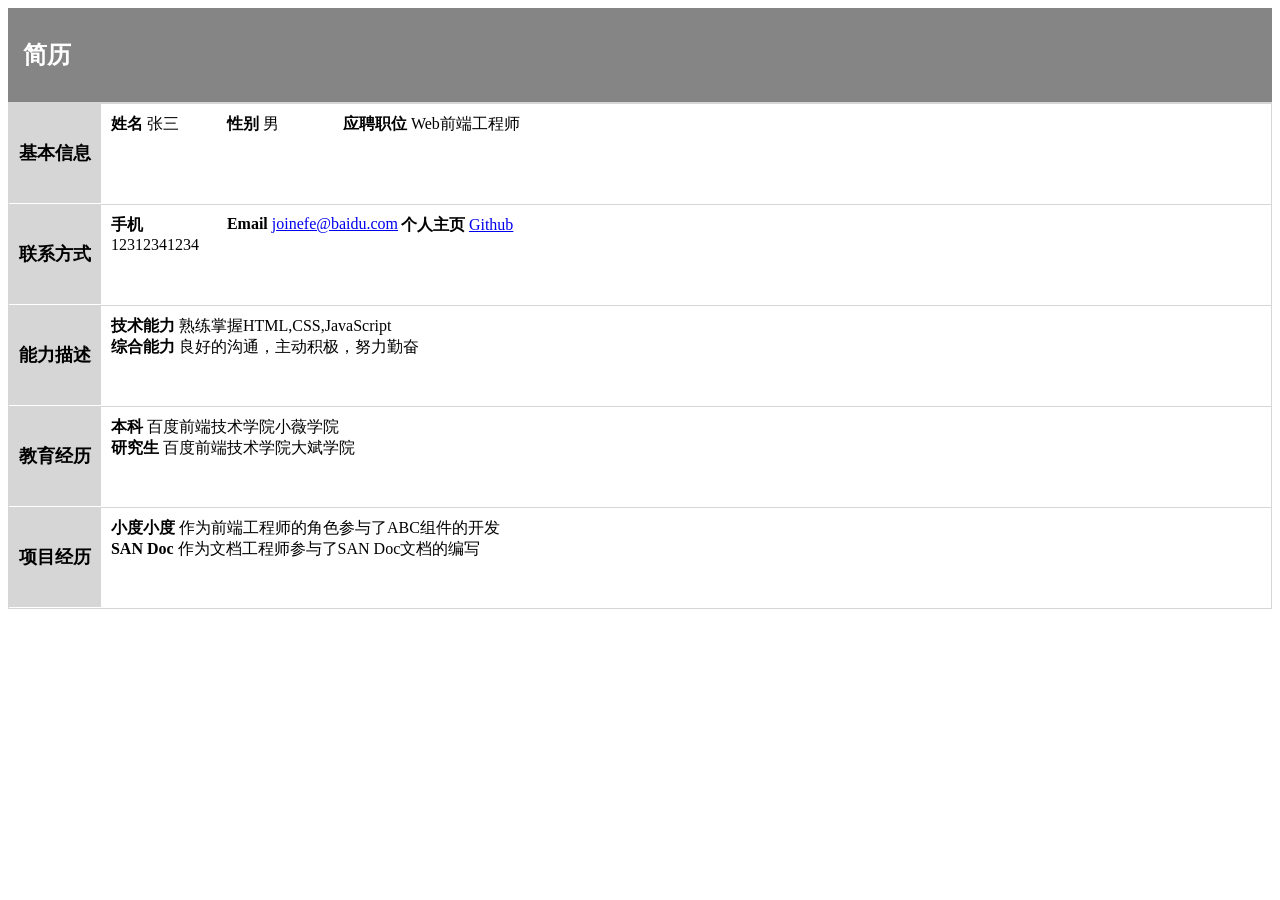
<file: day05-06/index.html>
<!DOCTYPE html>
<html lang="en">

<head>
    <meta charset="UTF-8">
    <meta name="viewport" content="width=device-width, initial-scale=1.0">
    <meta http-equiv="X-UA-Compatible" content="ie=edge">
    <title>Document</title>
    <link rel="stylesheet" href="css/style_3.css">
</head>

<body>
    <div class="container">
        <div class="title">
            <h1>简历</h1>
        </div>
        <div class="info">
            <div class="flexbox">
                <div class="left">
                    <h2>基本信息</h2>
                </div>
                <div class="float_1 clearfix">
                    <div>
                        <strong>姓名</strong>
                        <span>张三</span>
                    </div>
                    <div>
                        <strong>性别</strong>
                        <span>男</span>
                    </div>
                    <div>
                        <strong>应聘职位</strong>
                        <span>Web前端工程师</span>
                    </div>
                </div>
            </div>
            <div class="flexbox">
                <div class="left">
                    <h2>联系方式</h2>
                </div>
                <div class="float_2 clearfix">
                    <div>
                        <strong>手机</strong>
                        <span>12312341234</span>
                    </div>
                    <div>
                        <strong>Email</strong>
                        <a href="#">joinefe@baidu.com</a>
                    </div>
                    <div>
                        <strong>个人主页</strong>
                        <a href="#">Github</a>
                    </div>
                </div>
            </div>
            <div class="flexbox">
                <div class="left">
                    <h2>能力描述</h2>
                </div>
                <div class="right">
                    <div class="ability">
                        <strong>技术能力</strong>
                        <p>熟练掌握HTML,CSS,JavaScript</p>
                    </div>
                    <div class="ability">
                        <strong>综合能力</strong>
                        <p>良好的沟通，主动积极，努力勤奋</p>
                    </div>
                </div>
            </div>
            <div class="flexbox">
                <div class="left">
                    <h2>教育经历</h2>
                </div>
                <div class="right">
                    <div class="ability">
                        <strong>本科</strong>
                        <p>百度前端技术学院小薇学院</p>
                    </div>
                    <div class="ability">
                        <strong>研究生</strong>
                        <p>百度前端技术学院大斌学院</p>
                    </div>
                </div>
            </div>
            <div class="flexbox">
                <div class="left">
                    <h2>项目经历</h2>
                </div>
                <div class="right">
                    <div class="ability">
                        <strong>小度小度</strong>
                        <p>作为前端工程师的角色参与了ABC组件的开发</p>
                    </div>
                    <div class="ability">
                        <strong>SAN Doc</strong>
                        <p>作为文档工程师参与了SAN Doc文档的编写</p>
                    </div>
                </div>
            </div>
        </div>
    </div>
</body>

</html>
</file>
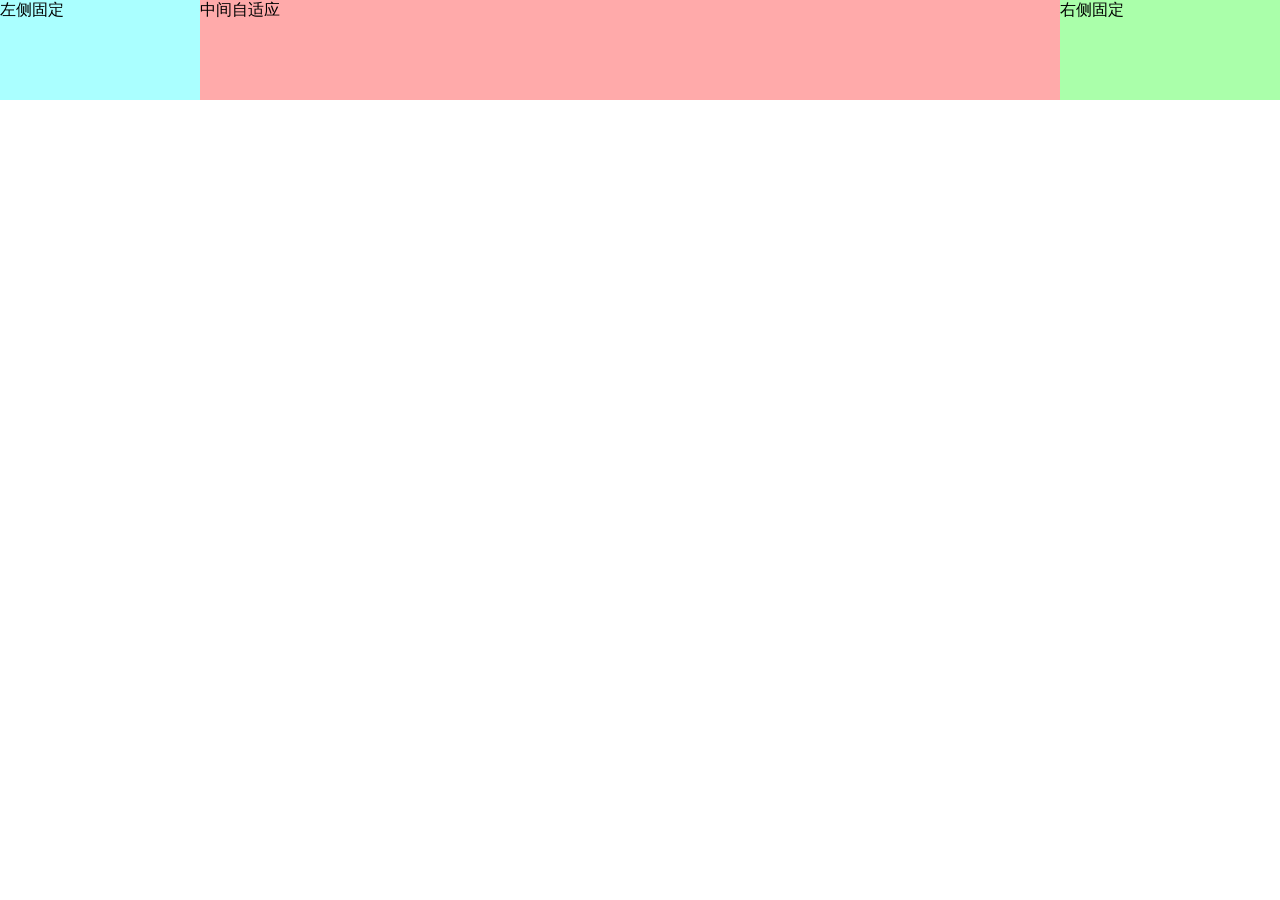
<file: day07-08/task_1/three_column_layout_01.html>
<!DOCTYPE html>
<html lang="en">

<head>
    <meta charset="UTF-8">
    <meta name="viewport" content="width=device-width, initial-scale=1.0">
    <meta http-equiv="X-UA-Compatible" content="ie=edge">
    <title>Document</title>
    <style>
        * {
            margin: 0;
        }

        /* Float */
        /* .left {
            float: left;
            width: 200px;
            height: 100px;
            background-color: #aff;
        }

        .middle {
            height: 100px;
            margin: 0 220px 0 200px;
            background-color: #faa;
        }

        .right {
            float: right;
            width: 200px;
            height: 100px;
            background-color: #afa;
        } */

        /* Position */
        /* .container {
            position: relative;
        }

        .left {
            position: absolute;
            top: 0;
            left: 0;
            width: 200px;
            height: 100px;
            background-color: #aff;
        }

        .right {
            position: absolute;
            top: 0;
            right: 0;
            width: 220px;
            height: 100px;
            background-color: #faa;
        }

        .middle {
            height: 100px;
            margin: 0 220px 0 200px;
            background-color: #afa;
        } */

        /* Flexbox */
        /* .container中的顺序依次为.left .middle .right */
        .container {
            display: flex;
        }

        .left {
            width: 200px;
            height: 100px;
            background-color: #aff;
        }

        .middle {
            flex: 1;
            height: 100px;
            background-color: #faa;
        }

        .right {
            width: 220px;
            height: 100px;
            background-color: #afa;
        }
    </style>
</head>

<body>
    <div class="container">
        <div class="left">左侧固定</div>
        <div class="middle">中间自适应</div>
        <div class="right">右侧固定</div>
    </div>
</body>

</html>
</file>
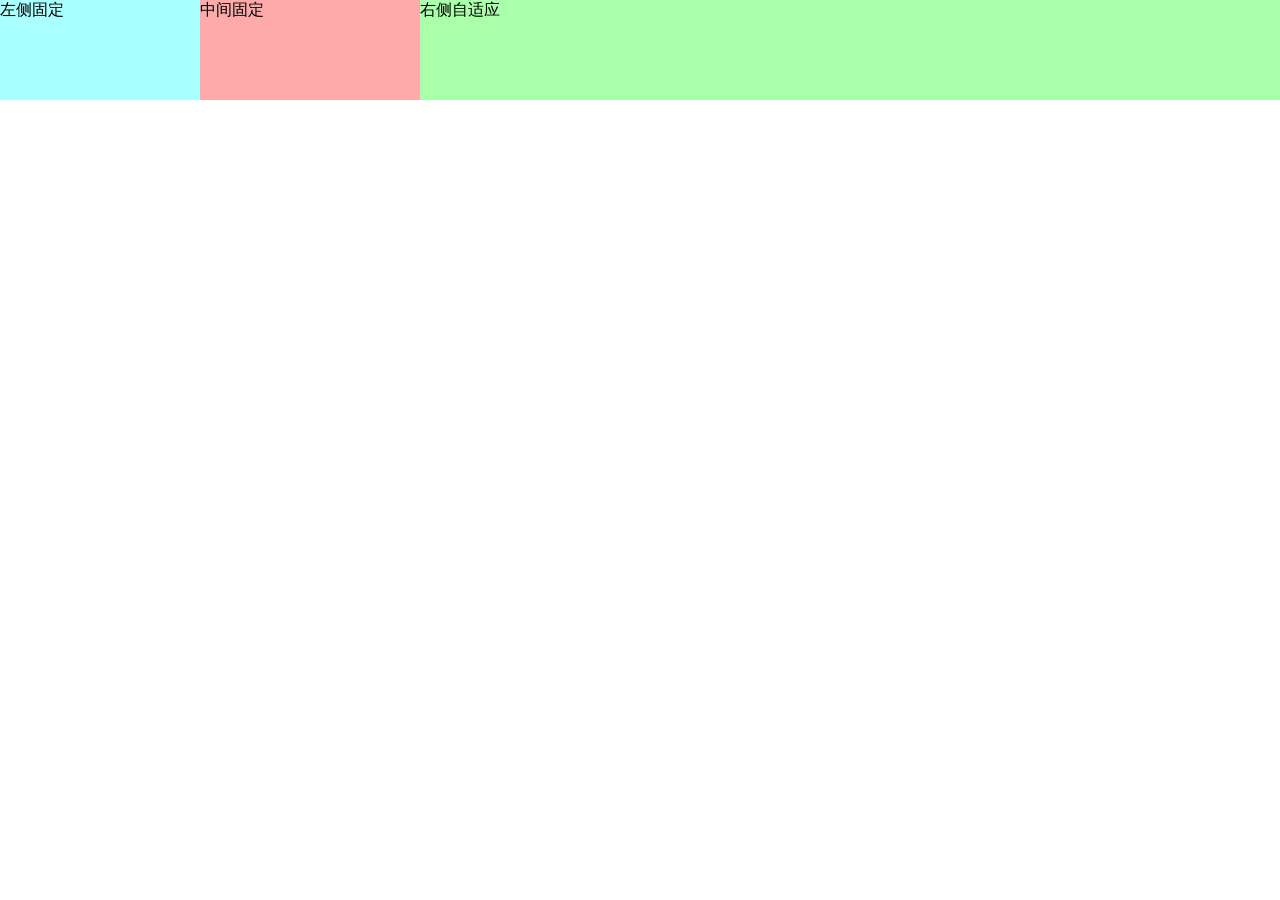
<file: day07-08/task_1/three_column_layout_02.html>
<!DOCTYPE html>
<html lang="en">

<head>
    <meta charset="UTF-8">
    <meta name="viewport" content="width=device-width, initial-scale=1.0">
    <meta http-equiv="X-UA-Compatible" content="ie=edge">
    <title>Document</title>
    <style>
        * {
            margin: 0;
        }

        /* Float */
        /* .left {
            float: left;
            width: 200px;
            height: 100px;
            background-color: #aff;
        }

        .middle {
            float: left;
            width: 220px;
            height: 100px;
            background-color: #faa;
        }

        .right {
            height: 100px;
            margin-left: 420px;
            background-color: #afa;
        } */

        /* Position */
        /* .left {
            width: 200px;
            height: 100px;
            background-color: #aff;
        }

        .middle {
            position: absolute;
            top: 0;
            left: 200px;
            width: 220px;
            height: 100px;
            background-color: #faa;
        }

        .right {
            position: absolute;
            top: 0;
            margin-left: 420px;
            width: calc(100% - 420px);
            height: 100px;
            background-color: #afa;
        } */

        /* Flexbox */
        .container {
            display: flex;
        }

        .left {
            width: 200px;
            height: 100px;
            background-color: #aff;
        }

        .middle {
            width: 220px;
            height: 100px;
            background-color: #faa;
        }

        .right {
            flex: 1;
            height: 100px;
            background-color: #afa;
        }
    </style>
</head>

<body>
    <div class="container">
        <div class="left">左侧固定</div>
        <div class="middle">中间固定</div>
        <div class="right">右侧自适应</div>
    </div>
</body>

</html>
</file>
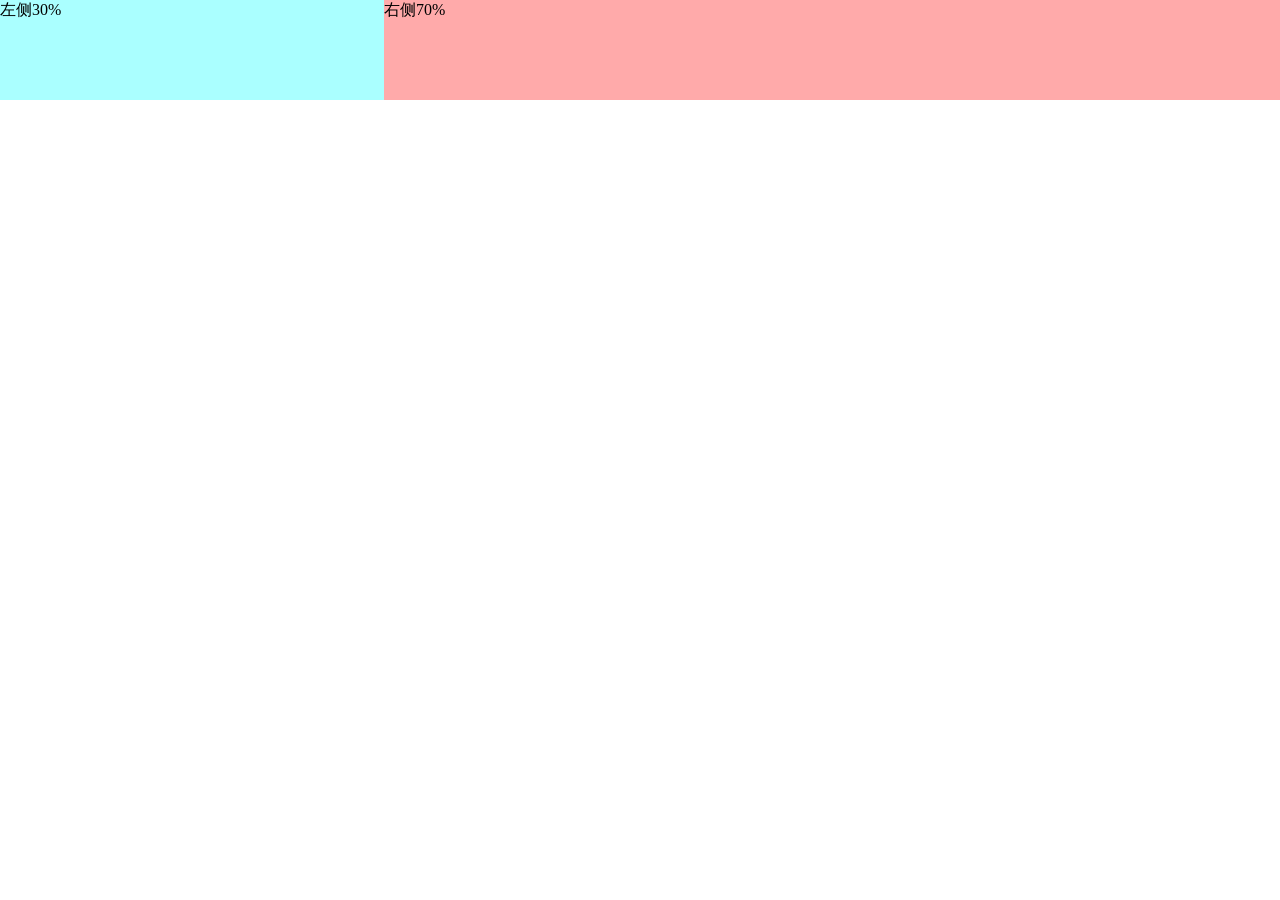
<file: day07-08/task_1/two_column_layout_01.html>
<!DOCTYPE html>
<html lang="en">

<head>
    <meta charset="UTF-8">
    <meta name="viewport" content="width=device-width, initial-scale=1.0">
    <meta http-equiv="X-UA-Compatible" content="ie=edge">
    <title>Document</title>
    <style>
        * {
            margin: 0;
        }

        /* Float */

        /* .first {
            float: left;
            width: 30%;
            height: 100px;
            background-color: #aff;
        }

        .second {
            float: left;
            width: 70%;
            height: 100px;
            background-color: pink;
        } */

        /* Position */

        /* .container {
            position: relative;
        }

        .first {
            position: absolute;
            left: 0;
            width: 30%;
            height: 100px;
            background-color: #aff;
        }

        .second {
            position: absolute;
            right: 0;
            width: 70%;
            height: 100px;
            background-color: #faa;
        } */

        /* Flexbox */
        .container {
            display: flex;
        }

        .first {
            flex: 1 30%;
            height: 100px;
            background-color: #aff;
        }

        .second {
            flex: 1 70%;
            height: 100px;
            background-color: #faa;
        }
    </style>
</head>

<body>
    <!-- 实现一个两栏布局，左侧占30%宽度，右侧占70%宽度 -->
    <div class="container">
        <div class="first">左侧30%</div>
        <div class="second">右侧70%</div>
    </div>
</body>

</html>
</file>
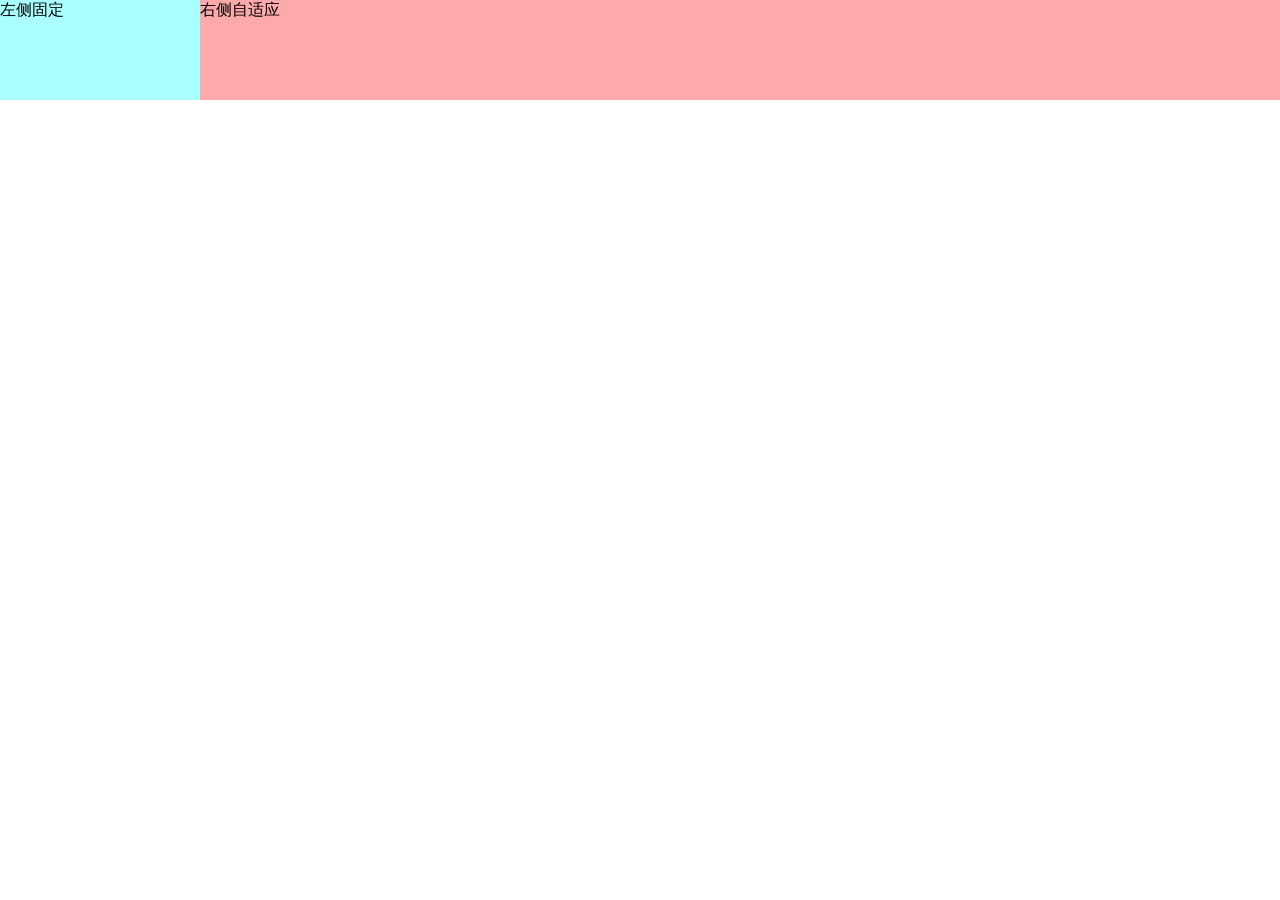
<file: day07-08/task_1/two_column_layout_02.html>
<!DOCTYPE html>
<html lang="en">

<head>
    <meta charset="UTF-8">
    <meta name="viewport" content="width=device-width, initial-scale=1.0">
    <meta http-equiv="X-UA-Compatible" content="ie=edge">
    <title>Document</title>
    <style>
        * {
            margin: 0;
        }

        /* Float */
        /* .left {
            float: left;
            width: 200px;
            height: 100px;
            background-color: #aff;
        }

        .right {
            margin-left: 200px;
            height: 100px;
            background-color: #faa;
        } */

        /* Position */
        /* .left {
            position: absolute;
            width: 200px;
            height: 100px;
            background-color: #aff;
        }

        .right {
            margin-left: 200px;
            height: 100px;
            background-color: #faa;
        } */

        /* Flexbox */
        .container {
            display: flex;
        }

        .left {
            width: 200px;
            height: 100px;
            background-color: #aff;
        }

        .right {
            flex: 1;
            height: 100px;
            background-color: #faa;
        }
    </style>
</head>

<body>
    <div class="container">
        <div class="left">左侧固定</div>
        <div class="right">右侧自适应</div>
    </div>
</body>

</html>
</file>
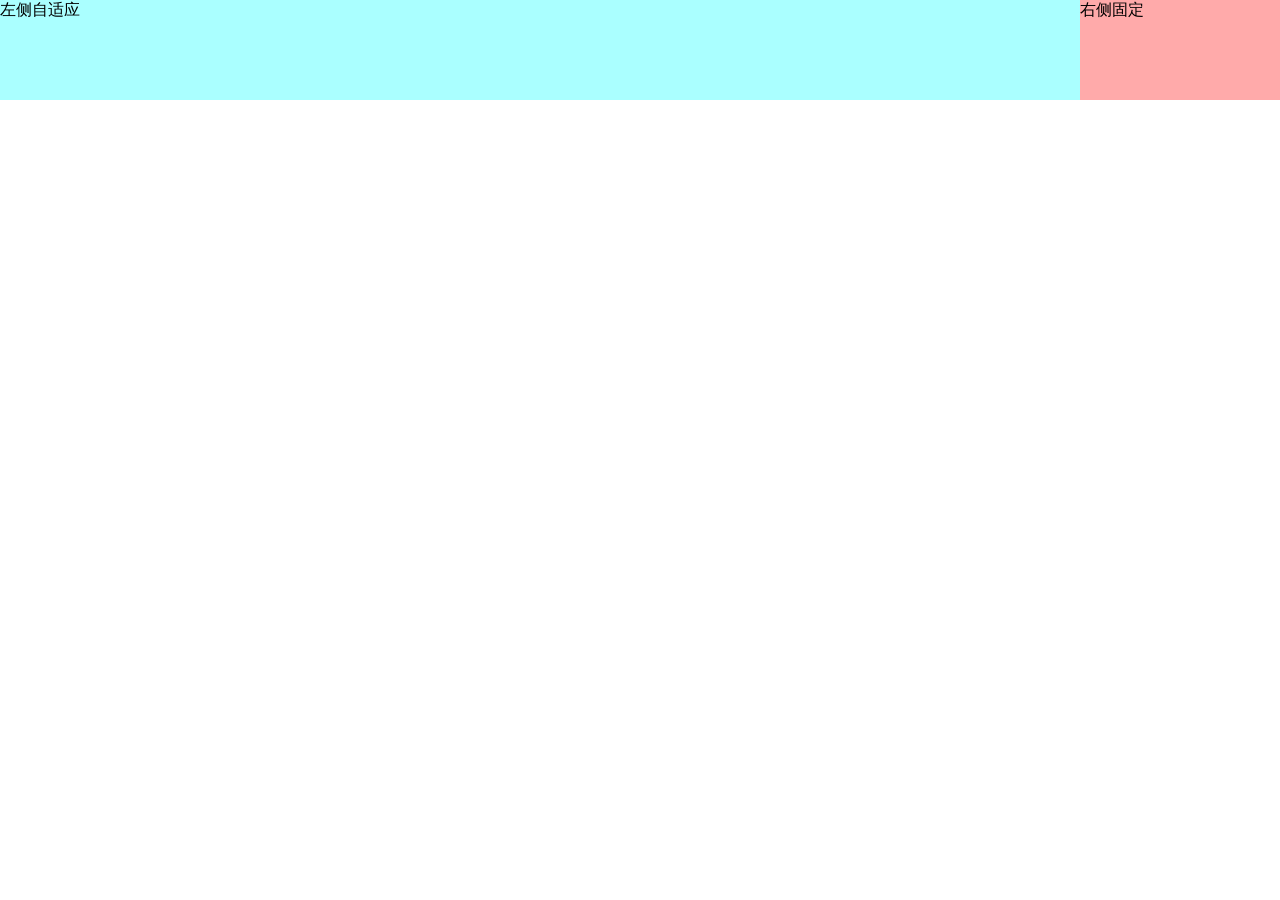
<file: day07-08/task_1/two_column_layout_03.html>
<!DOCTYPE html>
<html lang="en">

<head>
    <meta charset="UTF-8">
    <meta name="viewport" content="width=device-width, initial-scale=1.0">
    <meta http-equiv="X-UA-Compatible" content="ie=edge">
    <title>Document</title>
    <style>
        * {
            margin: 0;
        }

        /* Float */
        /* .right {
            float: right;
            width: 200px;
            height: 100px;
            background-color: #faa;
        }

        .left {
            height: 100px;
            background-color: #aff;
            margin-right: 200px;
        } */

        /* Position */
        /* .right {
            position: absolute;
            right: 0;
            width: 200px;
            height: 100px;
            background-color: #faa;
        }

        .left {
            height: 100px;
            background-color: #aff;
            margin-right: 200px;
        } */

        /* Flexbox */
        /* 此方法需要.left在前，.right在后 */
        .container {
            display: flex;
        }

        .left {
            flex: 1;
            height: 100px;
            background-color: #aff;
        }

        .right {
            width: 200px;
            height: 100px;
            background-color: #faa;
        }
    </style>
</head>

<body>
    <div class="container">
        <div class="left">左侧自适应</div>
        <div class="right">右侧固定</div>
    </div>
</body>

</html>
</file>
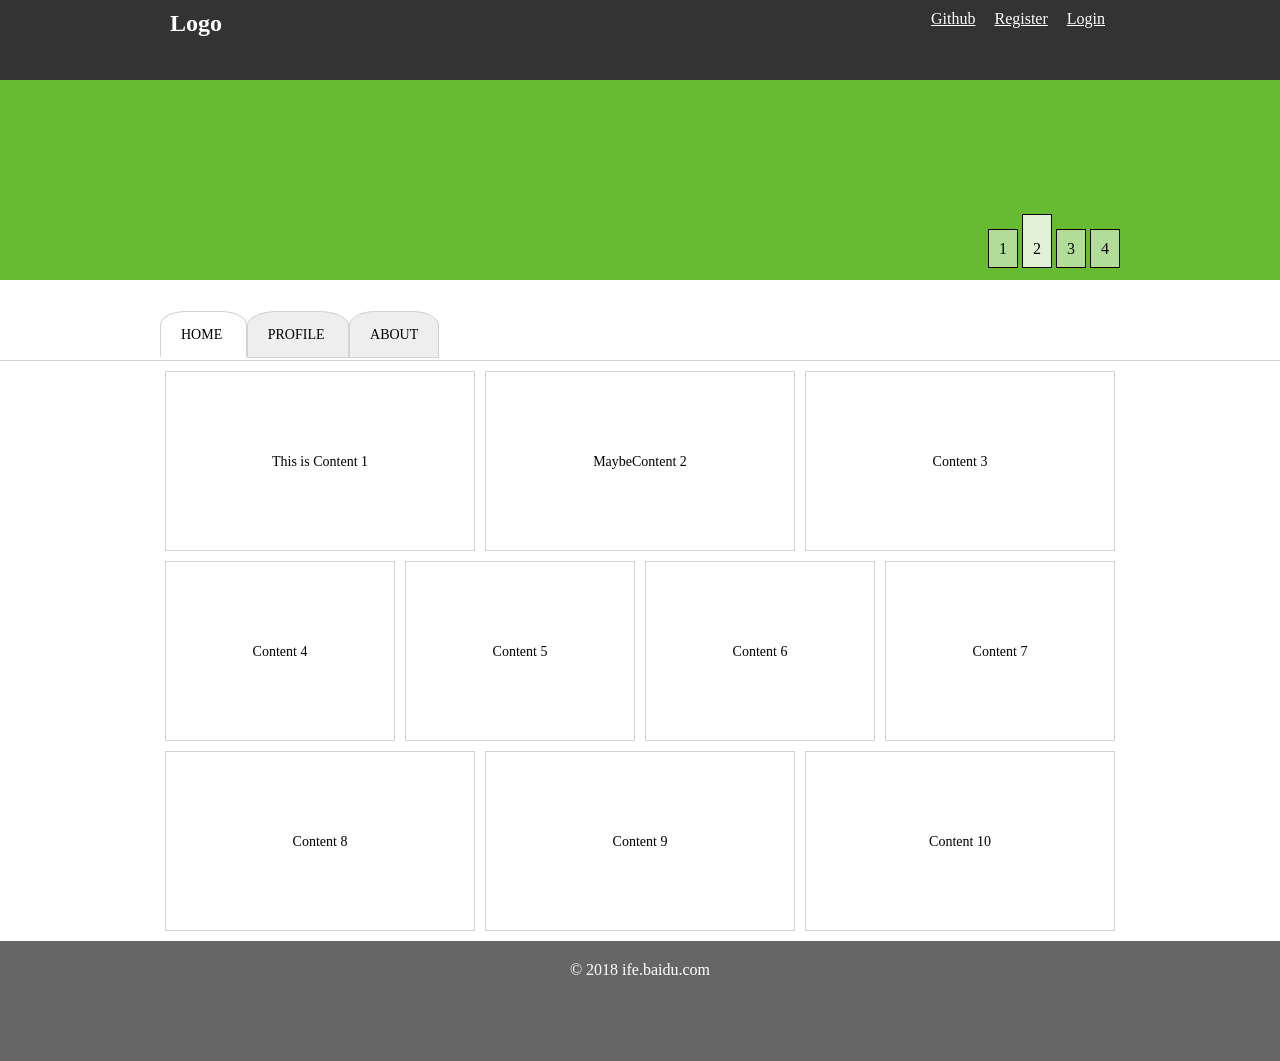
<file: day07-08/task_2/homework.html>
<!DOCTYPE html>
<html lang="en">

<head>
    <meta charset="UTF-8">
    <meta name="viewport" content="width=device-width, initial-scale=1.0">
    <meta http-equiv="X-UA-Compatible" content="ie=edge">
    <title>Document</title>
    <link rel="stylesheet" href="homework.css">
</head>

<body>
    <div class="header">
        <div class="container">
            <div class="logo">
                <h2>Logo</h2>
            </div>
            <div class="login">
                <ul>
                    <li><a href="#">Github</a></li>
                    <li><a href="#">Register</a></li>
                    <li><a href="#">Login</a></li>
                </ul>
            </div>
        </div>
    </div>
    <div class="main">
        <div class="banner">
            <div class="container">
                <div class="banner_btn">
                    <span><a href="#">1</a></span>
                    <span class="active"><a href="#">2</a></span>
                    <span><a href="#">3</a></span>
                    <span><a href="#">4</a></span>
                </div>
            </div>
        </div>
        <div class="mainNav">
            <div class="container">
                <div class="subNav subNav_1">
                    <span>HOME</span>
                </div>
                <div class="subNav subNav_2">
                    <span>PROFILE</span>
                </div>
                <div class="subNav subNav_2">
                    <span>ABOUT</span>
                </div>
            </div>
        </div>
        <div class="content">
            <div class="container">
                <div class="flex_box">
                    <div>
                        <span>This is Content 1</span>
                    </div>
                    <div>
                        <span>MaybeContent 2</span>
                    </div>
                    <div>
                        <span>Content 3</span>
                    </div>
                </div>
                <div class="flex_box">
                    <div>
                        <span>Content 4</span>
                    </div>
                    <div>
                        <span>Content 5</span>
                    </div>
                    <div>
                        <span>Content 6</span>
                    </div>
                    <div>
                        <span>Content 7</span>
                    </div>
                </div>
                <div class="flex_box">
                    <div>
                        <span>Content 8</span>
                    </div>
                    <div>
                        <span>Content 9</span>
                    </div>
                    <div>
                        <span>Content 10</span>
                    </div>
                </div>
            </div>
        </div>
    </div>
    <div class="footer">
        <span>©&nbsp;2018&nbsp;ife.baidu.com</span>
    </div>
</body>

</html>
</file>
<file: day05-06/css/style_3.css>
.float_1 div:nth-child(1) {
    float: left;
    width: 10%;
}

.float_1 div:nth-child(2) {
    float: left;
    width: 10%;
}

.float_2 div:nth-child(1) {
    float: left;
    width: 10%;
}

.float_2 div:nth-child(2) {
    float: left;
    width: 15%;
}

.clearfix::after {
    content: "";
    display: block;
    height: 0;
    clear: both;
    visibility: hidden;
}

/* .ability {
    line-height: 5px;
    margin-bottom: 30px;
} */

.title {
    padding: 15px 15px;
    color: #fff;
    font-size: 12px;
    background-color: #858585;
}

.flexbox {
    display: flex;
}

.left {
    width: 100px;
    height: 100px;
    border-bottom: 1px solid #fff;
    font-size: 12px;
    text-align: center;
    line-height: 100px;
    background-color: #d6d6d6;
}

.float_1,
.float_2,
.right {
    width: 100%;
    padding: 10px 0 0 10px;
    border-top: 1px solid #d6d6d6;
}

p {
    display: inline;
}

h2 {
    margin: 0;
}

.info {
    border: 1px solid #d6d6d6;
}
</file>
<file: day07-08/task_2/homework.css>
* {
    margin: 0;
    padding: 0;
}

.header {
    width: 100%;
    height: 80px;
    background-color: #333;
}

.header .container,
.main .container {
    width: 960px;
    margin: 0 auto;
}

.container {
    position: relative;
}

.container h2 {
    padding: 10px;
    color: #fff;
}

.container ul {
    position: absolute;
    top: 10px;
    right: 0;
}

.container ul li {
    display: inline;
    list-style-type: none;
}

.container ul li a {
    margin-right: 15px;
    color: #fff;
}

.main .banner {
    height: 200px;
    background-color: #6b3;
}

.main .banner_btn {
    position: absolute;
    top: 160px;
    right: 0;
}

.banner_btn span {
    padding: 10px;
    border: 1px solid #000;
    background-color: #b2dd99;
}

.banner_btn span a {
    color: #000;
    text-decoration: none;
}

.banner_btn span.active {
    padding-top: 25px;
    background-color: #e0f1d6;
}

.mainNav {
    position: relative;
    height: 80px;
    border-bottom: 1px solid #d3d3d3;
}

.mainNav .container {
    top: 45px;
}

.mainNav .subNav {
    display: inline;
    padding: 15px 20px;
    font-size: 14px;
    border: 1px solid #d3d3d3;
    border-top-left-radius: 30%;
    border-top-right-radius: 30%;
}

.mainNav .subNav_1 {
    border-bottom: none;
    background-color: #fff;
}

.mainNav .subNav_2 {
    background-color: #eee;
}

.content .container {
    margin: 5px auto;
}

.content .flex_box {
    display: flex;
    justify-content: space-between;
    flex-flow: row nowrap;
}

.content .flex_box div {
    padding: 80px;
    margin: 5px;
    flex: 0px; /* 关键代码 */
    text-align: center;
    border: 1px solid #d3d3d3;
}

.content .flex_box span {
    font-size: 14px;
}

.footer {
    padding-top: 20px;
    width: 100%;
    height: 100px;
    text-align: center;
    color: #fff;
    background-color: #666;
}
</file>
